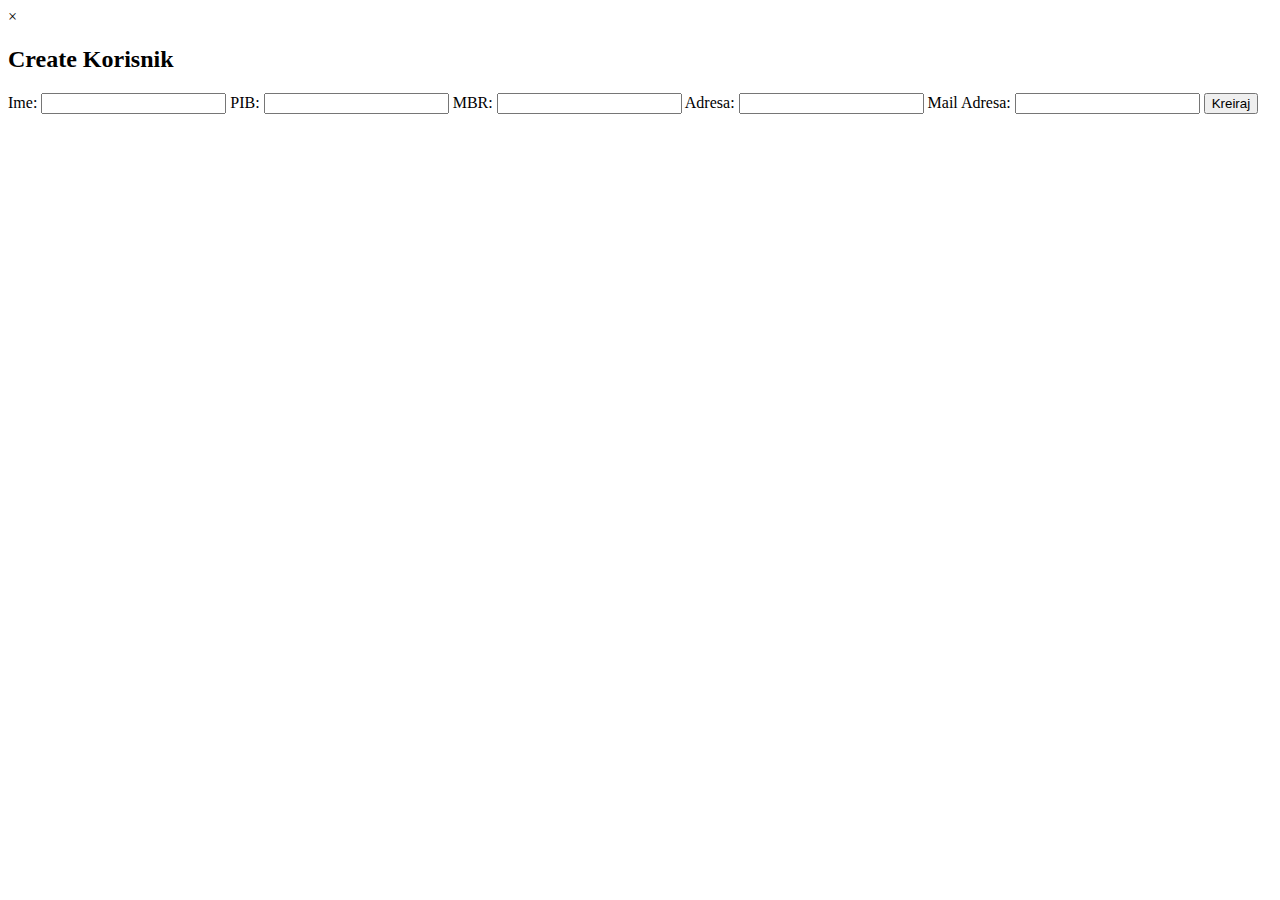
<file: src/main/resources/templates/fragments/createKorisnikModal.html>
<!-- fragments/createKorisnikModal.html -->
<html lang="en" xmlns:th="http://www.thymeleaf.org">

<div th:fragment="createKorisnikModal" id="createKorisnikModal" class="modal">
    <div class="modal-content">
        <span class="close" onclick="closeCreateKorisnikModal()">&times;</span>
        <h2>Create Korisnik</h2>
        <form th:action="@{/korisnik/create}" method="post" class="korisnik-form" th:object="${korisnik}">
            <label for="ime">Ime:</label>
            <input type="text" id="ime" name="ime" th:field="*{ime}" required>
            <label for="pib">PIB:</label>
            <input type="text" id="pib" name="pib" th:field="*{pib}" required>
            <label for="mbr">MBR:</label>
            <input type="text" id="mbr" name="mbr" th:field="*{mbr}" required>
            <label for="adresa">Adresa:</label>
            <input type="text" id="adresa" name="adresa" th:field="*{adresa}" required>
            <label for="mailAdresa">Mail Adresa:</label>
            <input type="email" id="mailAdresa" name="mailAdresa" th:field="*{mailAdresa}" required>
            <input type="submit" value="Kreiraj">
        </form>
    </div>
</div>
</html>
</file>
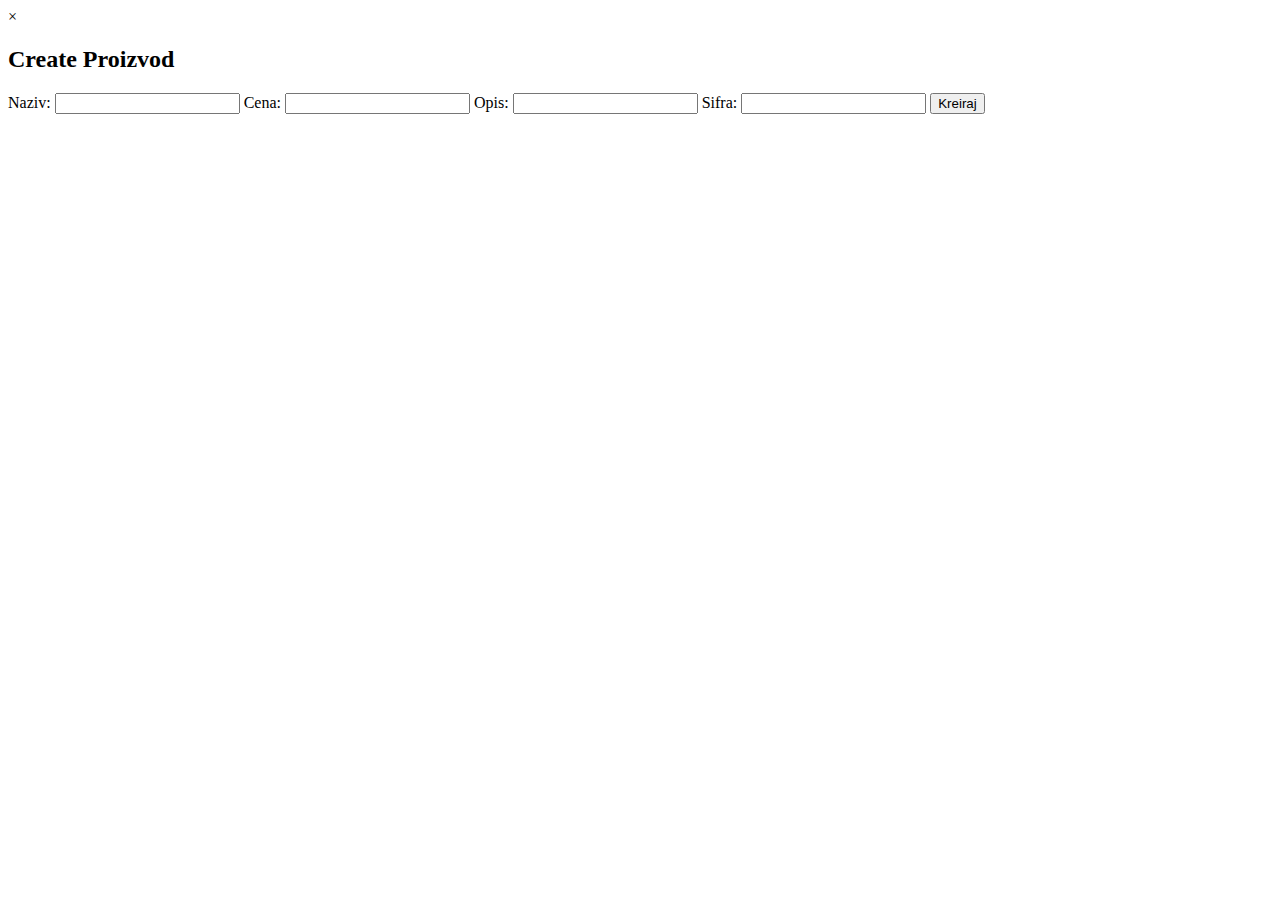
<file: src/main/resources/templates/fragments/createProizvodModal.html>
<html lang="en" xmlns:th="http://www.thymeleaf.org">

<div th:fragment="createProizvodModal" id="createProizvodModal" class="modal">
    <div class="modal-content">
        <span class="close" onclick="closeCreateProizvodModal()">&times;</span>
        <h2>Create Proizvod</h2>

        <!-- For demonstration purposes, a simple form is shown -->
        <form th:action="@{/proizvodi/create-proizvod}" method="post" class="proizvod-form" th:object="${proizvod}">
            <label for="naziv">Naziv:</label>
            <input type="text" id="naziv" name="naziv" th:field="*{naziv}" required>
            <label for="cena">Cena:</label>
            <input type="text" id="cena" name="cena" th:field="*{cena}" required>
            <label for="opis">Opis:</label>
            <input type="text" id="opis" name="opis" th:field="*{opis}">
            <label for="sifra">Sifra:</label>
            <input type="text" id="sifra" name="sifra" th:field="*{sifra}" required>
            <input type="submit" value="Kreiraj">
        </form>
    </div>
</div>
</html>
</file>
